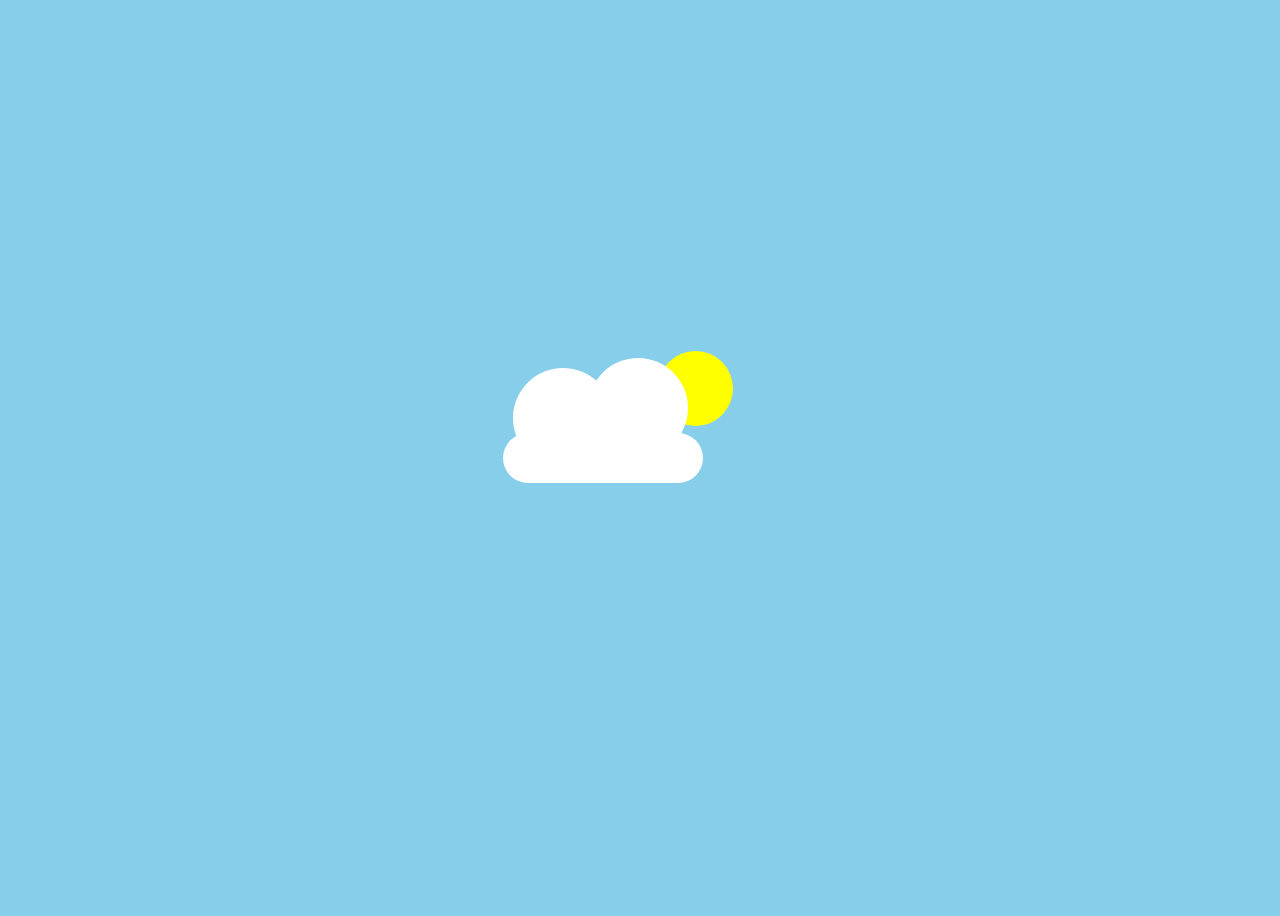
<file: cloudySun.html>
<!DOCTYPE html>
<html>
<head>
	<meta charset="utf-8">
	<meta name="viewport" content="width=device-width, initial-scale=1">
	<title>cloudy</title>
</head>
<style>
	body{
		display: flex;
		justify-content: center;
		align-items: center;
		background-color: skyblue;
		height: 100vh;	
	}
	.clound-center{
		width: 200px;
		height: 50px;
		background-color: #fff;
		border-radius: 30px;
		position: relative;
	}
	.clound-center::before{
		content: '';
		position: absolute;
		width: 100px;
		height: 100px;
		border-radius: 50px;
		z-index: 1;
		background-color: #fff;
		bottom: 15px;
		left: 10px;
	}
	.clound-center::after{
		content: '';
		position: absolute;
		width: 100px;
		height: 100px;
		border-radius: 50px;
		z-index: 1;
		background-color: #fff;
		bottom: 25px;
		left: 85px;
	}
	.sun{
		width: 75px;
		height: 75px;
		background-color: yellow;
		border-radius: 50px;
		position: relative;
		bottom: 70px;
		right: 45px;
		animation-name: sunglow;
		animation-duration: 20s;
		animation-iteration-count: infinite;
		animation-timing-function: linear;

	}
	@keyframes sunglow{
		0%,100%{
			box-shadow: 0px 0px 10px 10px lightyellow;
		}
		50%{
			box-shadow: 0px 0px 10px 10px #F7C77E;
		}
	}
	
	


</style>
<body>

	<div class="clound-center">
		
	</div>
	<div class="sun">
		
	</div>

</body>
</html>
</file>
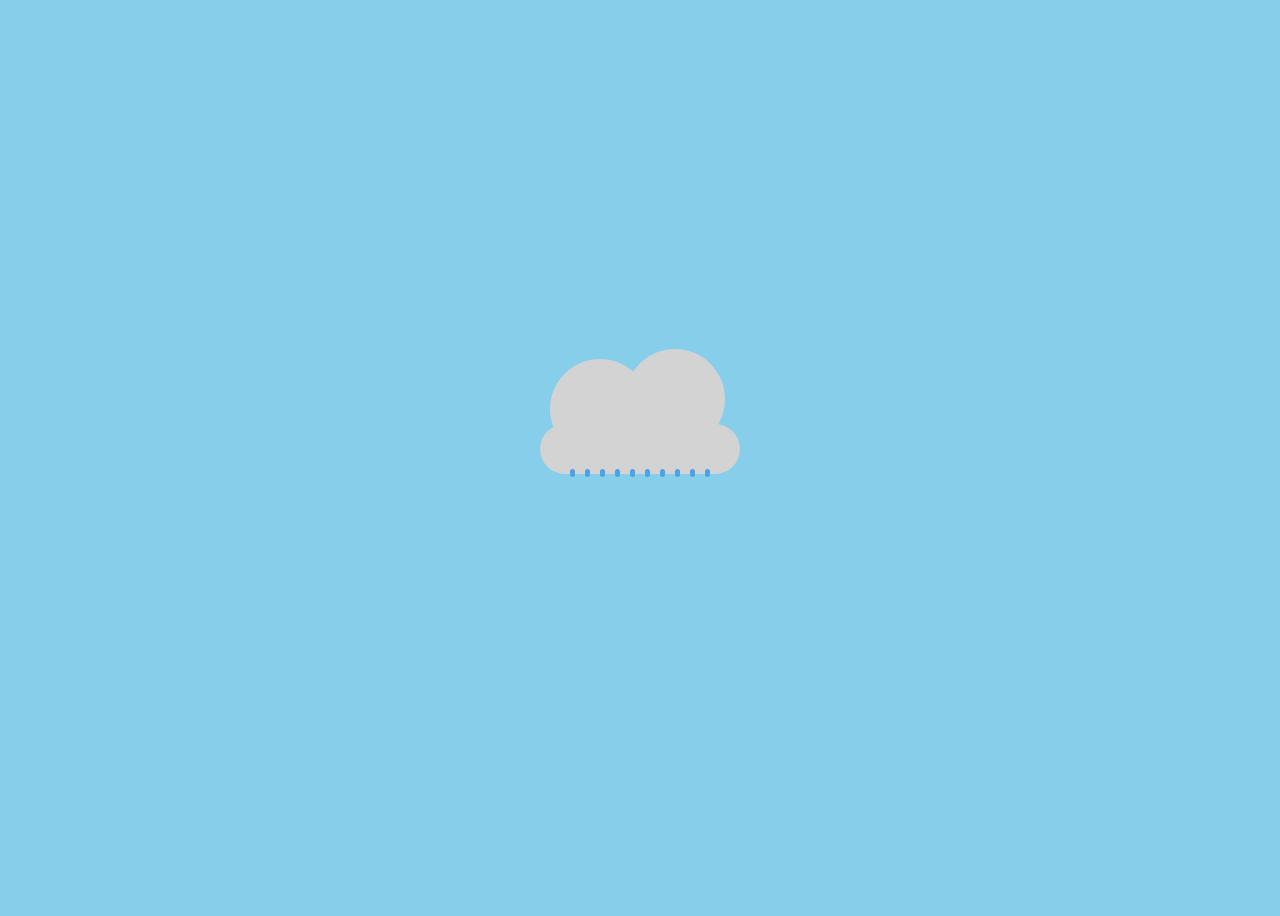
<file: rainy.html>
<!DOCTYPE html>
<html>
<head>
	<meta charset="utf-8">
	<meta name="viewport" content="width=device-width, initial-scale=1">
	<title>rain</title>
</head>
	
	<style>
		body{
			height: 100vh;
			display: flex;
			justify-content: center;
			align-items: center;
			flex-direction: column;
			background-color: skyblue;
		}
		.cloud{
			width: 200px;
			height: 50px;
			background-color: lightgray;
			border-radius: 30px;
			position: relative;
			animation: lightning 2.0s ease infinite;
			
		}

		.cloud::before{
			content: '';
			position: absolute;
			width: 100px;
			height: 100px;
			border-radius: 50px;
			z-index: 1;
			background-color: lightgray;
			bottom: 15px;
			left: 10px;
			animation: lightning 2.0s ease infinite;
			
	}
		.cloud::after{
			content: '';
			position: absolute;
			width: 100px;
			height: 100px;
			border-radius: 50px;
			z-index: 1;
			background-color: lightgray;
			bottom: 25px;
			left: 85px;
			animation: lightning 2.0s ease infinite;
			
		}

		@keyframes lightning{
			90%{
				background-color: #F5F5F5;
			}
			100%{
				background-color: #fff;
			}
		}

		.rain-drops{
			display: flex;
			position: relative;
			bottom: 10px;
		}
		.rain-drops span{
			width: 5px;
			height: 8px;
			margin: 5px;
			background-color: #4fa3e3;
			border-radius: 20px;
			animation: rainfall 3s linear infinite ;
			
		}
		@keyframes rainfall{
			100%{		
				transform: translateY(55px);
				background-color: skyblue;
			}
		}
		.rain-drops > span:nth-child(1){
			animation-delay: 0.2s;
		}
		.rain-drops > span:nth-child(2){
			animation-delay: 2.1s;
		}
		.rain-drops > span:nth-child(3){
			animation-delay: 0.7s;
		}
		.rain-drops > span:nth-child(4){
			animation-delay: 1.4s;
		}
		.rain-drops > span:nth-child(5){
			animation-delay: 2.4s;
		}
		.rain-drops > span:nth-child(7){
			animation-delay: 1.9s;
		}
		.rain-drops > span:nth-child(8){
			animation-delay: 0.9s;
		}
		.rain-drops>span:nth-child(10){
			animation-delay: 0.5s;
		}


	</style>
<body>
	<div class="cloud"></div>

	<div class="rain-drops">
	<span></span>
	<span></span>
	<span></span>	
	<span></span>
	<span></span>
	<span></span>
	<span></span>
	<span></span>
	<span></span>
	<span></span>
	</div>

</html>
</file>
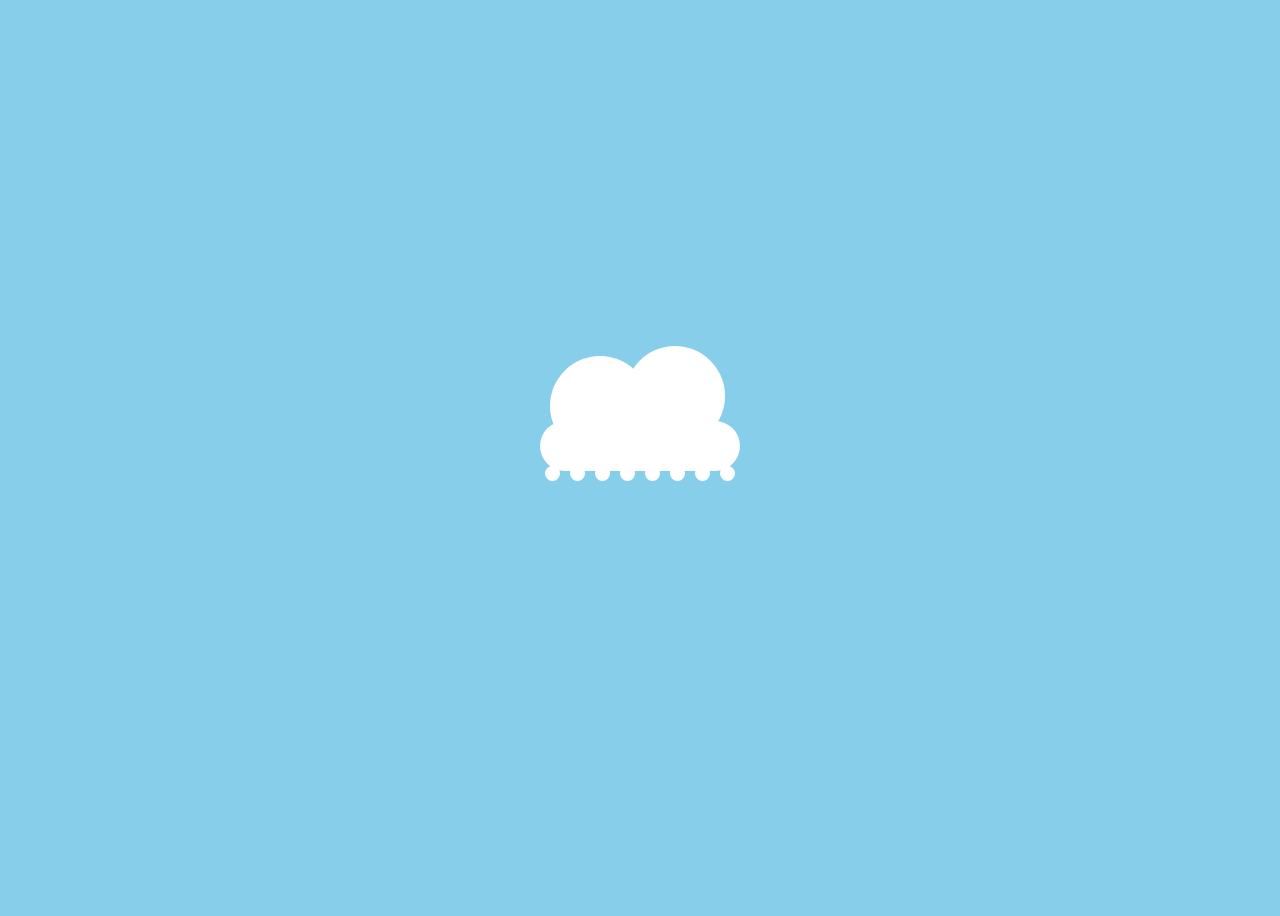
<file: snow.html>
<!DOCTYPE html>
<html>
<head>
	<meta charset="utf-8">
	<meta name="viewport" content="width=device-width, initial-scale=1">
	<title>snow</title>
</head>
<head>
	
	<style>
		body{
			height: 100vh;
			display: flex;
			justify-content: center;
			align-items: center;
			flex-direction: column;
			background-color: skyblue;
		}
		.cloud{
			width: 200px;
			height: 50px;
			background-color: #fff;
			border-radius: 30px;
			position: relative;
		}

		.cloud::before{
			content: '';
			position: absolute;
			width: 100px;
			height: 100px;
			border-radius: 50px;
			z-index: 1;
			background-color: #fff;
			bottom: 15px;
			left: 10px;
	}
		.cloud::after{
			content: '';
			position: absolute;
			width: 100px;
			height: 100px;
			border-radius: 50px;
			z-index: 1;
			background-color: #fff;
			bottom: 25px;
			left: 85px;
		}
		.snow-drops{
			display: flex;
			position: relative;
			bottom: 10px;
		}
		.snow-drops span{
			width: 15px;
			height: 15px;
			margin: 5px;
			background-color: #fff;
			border-radius: 10px;
			animation: snowfall 3s linear infinite ;
			display: inline;
		}
		@keyframes snowfall{
			100%{		
				transform: translateY(45px);
				background-color: skyblue;
			}
		}
		.snow-drops > span:nth-child(1){
			animation-delay: 0.4s;
		}
		.snow-drops > span:nth-child(2){
			animation-delay: 2.1s;
		}
		.snow-drops > span:nth-child(3){
			animation-delay: 3.0s;
		}
		.snow-drops > span:nth-child(4){
			animation-delay: 1.4s;
		}
		.snow-drops > span:nth-child(5){
			animation-delay: 2.4s;
		}
		.snow-drops > span:nth-child(6){
			animation-delay: 1s;
		}
		.snow-drops > span:nth-child(7){
			animation-delay: 1.9s;
		}
		.snow-drops > span:nth-child(8){
			animation-delay: 0.9s;
		}


	</style>
		
</head>
<body>
	<div class="cloud"></div>
	<div class="snow-drops">
	<span></span>
	<span></span>
	<span></span>	
	<span></span>
	<span></span>
	<span></span>
	<span></span>
	<span></span>
	</div>

<script>
	
</script>
</html>
</file>
